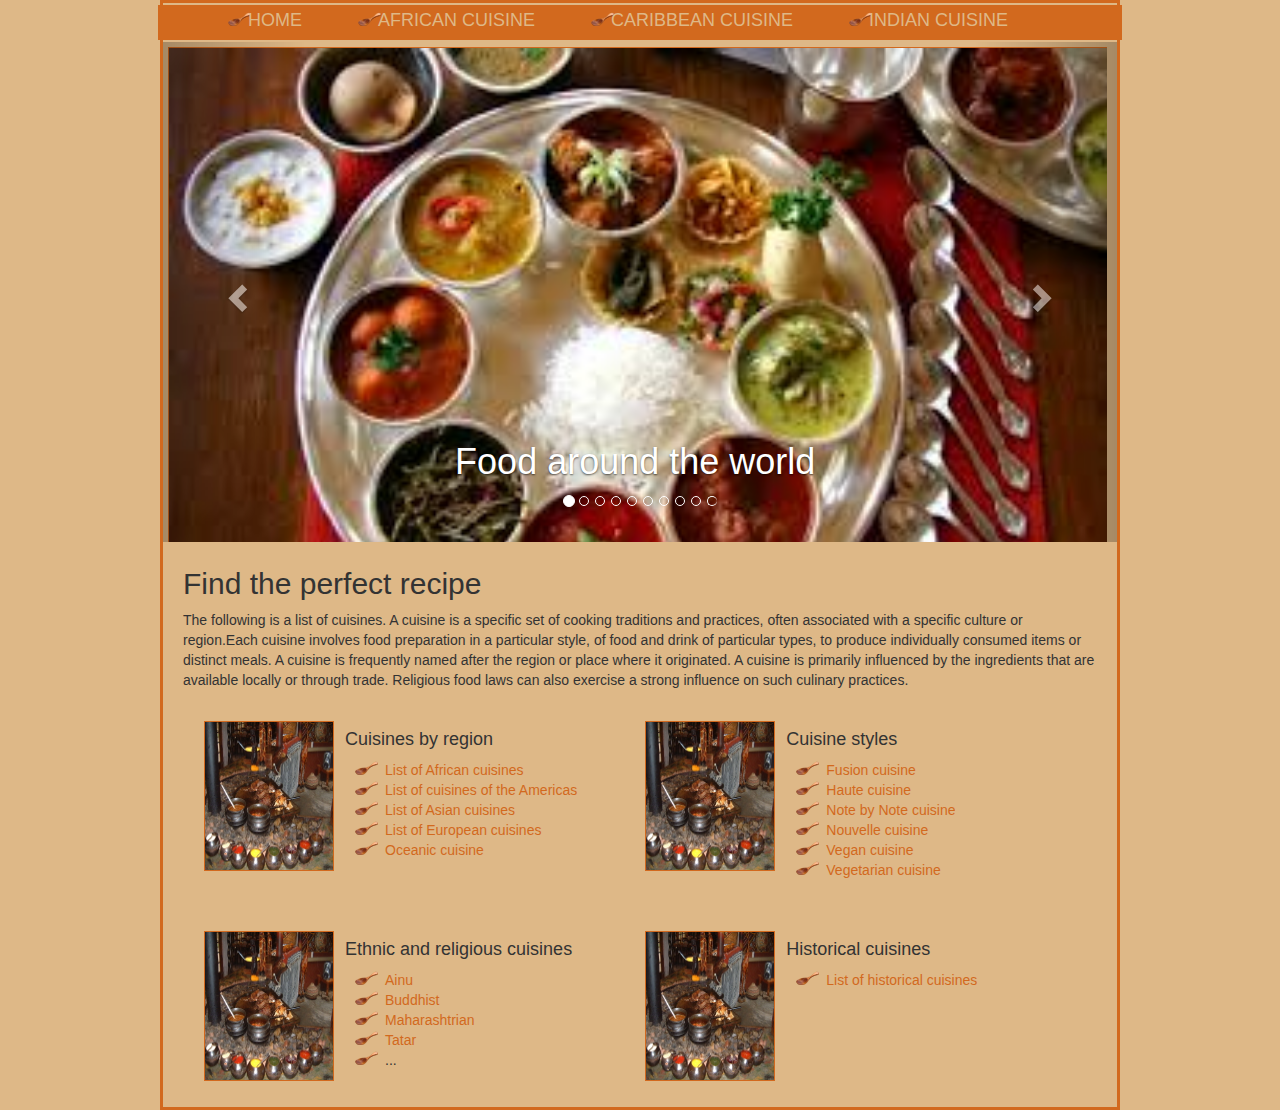
<file: mysite-css/index.html>
<!DOCTYPE html>
<html>
<head lang="en">
    <meta charset="UTF-8">
    <title>Početna - svetske kuhinje</title>

    <meta name="viewport" content="width=device-width, initial-scale=1">
    <link rel="stylesheet" href="http://maxcdn.bootstrapcdn.com/bootstrap/3.3.4/css/bootstrap.min.css">
    <script src="https://ajax.googleapis.com/ajax/libs/jquery/1.11.3/jquery.min.js"></script>
    <script src="http://maxcdn.bootstrapcdn.com/bootstrap/3.3.4/js/bootstrap.min.js"></script>
    <link type="text/css" rel="stylesheet" href="style.css">

    <script>

    </script>

</head>
<body>

<div class="nav">
<ul>
    <li class="uli menu"><a href="index.html">Home</a></li>
    <li class="uli menu"><a href="african.html">African cuisine</a></li>
    <li class="uli menu"><a href="caribbean.html">Caribbean cuisine</a></li>
    <li class="uli menu"><a href="indian.html">Indian cuisine</a></li>
</ul>
</div>

<div id="myCarousel" class="carousel slide" data-ride="carousel">
    <!-- Indicators -->
    <ol class="carousel-indicators">
        <li data-target="#myCarousel" data-slide-to="0" class="active"></li>
        <li data-target="#myCarousel" data-slide-to="1"></li>
        <li data-target="#myCarousel" data-slide-to="2"></li>
        <li data-target="#myCarousel" data-slide-to="3"></li>
        <li data-target="#myCarousel" data-slide-to="4"></li>
        <li data-target="#myCarousel" data-slide-to="5"></li>
        <li data-target="#myCarousel" data-slide-to="6"></li>
        <li data-target="#myCarousel" data-slide-to="7"></li>
        <li data-target="#myCarousel" data-slide-to="8"></li>
        <li data-target="#myCarousel" data-slide-to="9"></li>
    </ol>

    <!-- Wrapper for slides -->
    <div class="carousel-inner" role="listbox">
        <div class="item active">
            <img src="img/images.jpg" alt="Food">
            <div class="carousel-caption">
                <h1>Food around the world</h1>
                <!--p>The atmosphere in Chania has a touch of Florence and Venice.</p-->
            </div>
        </div>

        <div class="item">
            <img src="img/images1.jpg" alt="Food">
            <div class="carousel-caption">
                <h1>Food around the world</h1>
                <!-- p>The atmosphere in Chania has a touch of Florence and Venice.</p-->
            </div>
        </div>

        <div class="item">
            <img src="img/images2.jpg" alt="Food">
            <div class="carousel-caption">
                <h1>Food around the world</h1>
                <!--p>Beatiful flowers in Kolymbari, Crete.</p-->
            </div>
        </div>

        <div class="item">
            <img src="img/images3.jpg" alt="Food">
            <div class="carousel-caption">
                <h1>Food around the world</h1>
                <!--p>Beatiful flowers in Kolymbari, Crete.</p-->
            </div>
        </div>

        <div class="item">
            <img src="img/images4.jpg" alt="Food">
            <div class="carousel-caption">
                <h1>Food around the world</h1>
                <!--p>Beatiful flowers in Kolymbari, Crete.</p-->
            </div>
        </div>

        <div class="item">
            <img src="img/images5.jpg" alt="Food">
            <div class="carousel-caption">
                <h1>Food around the world</h1>
                <!--p>Beatiful flowers in Kolymbari, Crete.</p-->
            </div>
        </div>

        <div class="item">
            <img src="img/images6.jpg" alt="Food">
            <div class="carousel-caption">
                <h1>Food around the world</h1>
                <!--p>Beatiful flowers in Kolymbari, Crete.</p-->
            </div>
        </div>

        <div class="item">
            <img src="img/images7.jpg" alt="Food">
            <div class="carousel-caption">
                <h1>Food around the world</h1>
                <!--p>Beatiful flowers in Kolymbari, Crete.</p-->
            </div>
        </div>

        <div class="item">
            <img src="img/images8.jpg" alt="Food">
            <div class="carousel-caption">
                <h1>Food around the world</h1>
                <!--p>Beatiful flowers in Kolymbari, Crete.</p-->
            </div>
        </div>

        <div class="item">
            <img src="img/Indian_Spices.jpg" alt="Food">
            <div class="carousel-caption">
                <h1>Food around the world</h1>
                <!--p>Beatiful flowers in Kolymbari, Crete.</p-->
            </div>
        </div>
    </div>

    <!-- Left and right controls -->
    <a class="left carousel-control" href="#myCarousel" role="button" data-slide="prev">
        <span class="glyphicon glyphicon-chevron-left" aria-hidden="true"></span>
        <span class="sr-only">Previous</span>
    </a>
    <a class="right carousel-control" href="#myCarousel" role="button" data-slide="next">
        <span class="glyphicon glyphicon-chevron-right" aria-hidden="true"></span>
        <span class="sr-only">Next</span>
    </a>
</div>

<div class="main container-fluid">
<h2>Find the perfect recipe</h2>



    <p>The following is a list of cuisines. A cuisine is a specific set of cooking traditions and practices,
        often associated with a specific culture or region.Each cuisine involves food preparation in a particular style,
        of food and drink of particular types, to produce individually consumed items or distinct meals.
        A cuisine is frequently named after the region or place where it originated.
        A cuisine is primarily influenced by the ingredients that are available locally or through trade.
        Religious food laws can also exercise a strong influence on such culinary practices.</p>


<div class="section">
    <div class="secimg">
        <img src="img/800px-CuisineSouthAfrica.jpg" alt="Region cuisines">
    </div>
    <div class="secol">
        <h4>Cuisines by region</h4>
        <ul class="ulindex">
            <li><a href="https://en.wikipedia.org/wiki/List_of_African_cuisines" target="_blank">List of African cuisines</a></li>
            <li><a href="https://en.wikipedia.org/wiki/List_of_cuisines_of_the_Americas" target="_blank">List of cuisines of the Americas</a></li>
            <li><a href="https://en.wikipedia.org/wiki/List_of_Asian_cuisines" target="_blank">List of Asian cuisines</a></li>
            <li><a href="https://en.wikipedia.org/wiki/List_of_European_cuisines" target="_blank">List of European cuisines</a></li>
            <li><a href="https://en.wikipedia.org/wiki/Oceanic_cuisine" target="_blank">Oceanic cuisine</a></li>
        </ul>
    </div>
</div>
<div class="section">
    <div class="secimg">
        <img src="img/800px-CuisineSouthAfrica.jpg" alt="Region cuisines">
    </div>
    <div class="secol">
        <h4>Cuisine styles</h4>
        <ul class="ulindex">
            <li><a href="https://en.wikipedia.org/wiki/Fusion_cuisine" target="_blank">Fusion cuisine</a></li>
            <li><a href="https://en.wikipedia.org/wiki/Haute_cuisine" target="_blank">Haute cuisine</a></li>
            <li><a href="https://en.wikipedia.org/wiki/Note_by_Note_cuisine" target="_blank">Note by Note cuisine</a></li>
            <li><a href="https://en.wikipedia.org/wiki/Nouvelle_cuisine" target="_blank">Nouvelle cuisine</a></li>
            <li><a href="https://en.wikipedia.org/wiki/Vegan_cuisine" target="_blank">Vegan cuisine</a></li>
            <li><a href="https://en.wikipedia.org/wiki/Vegetarian_cuisine" target="_blank">Vegetarian cuisine</a></li>
        </ul>
    </div>
</div>
<div class="section">
    <div class="secimg">
        <img src="img/800px-CuisineSouthAfrica.jpg" alt="Region cuisines">
    </div>
    <div class="secol">
        <h4>Ethnic and religious cuisines</h4>
        <ul class="ulindex">
            <li><a href="https://en.wikipedia.org/wiki/Ainu_cuisine" target="_blank">Ainu</a></li>
            <li><a href="https://en.wikipedia.org/wiki/Buddhist_cuisine" target="_blank">Buddhist</a></li>
            <li><a href="https://en.wikipedia.org/wiki/Maharashtrian_cuisine" target="_blank">Maharashtrian</a></li>
            <li><a href="https://en.wikipedia.org/wiki/Tatar_cuisine" target="_blank">Tatar</a></li>
            <li>...</li>
        </ul>
    </div>
</div>
<div class="section">
    <div class="secimg">
        <img src="img/800px-CuisineSouthAfrica.jpg" alt="Region cuisines">
    </div>
    <div class="secol">
        <h4>Historical cuisines</h4>
        <ul class="ulindex">
            <li><a href="https://en.wikipedia.org/wiki/List_of_historical_cuisines" target="_blank">List of historical cuisines</a></li>
        </ul>
    </div>
</div>

</div>

</body>
</html>
</file>
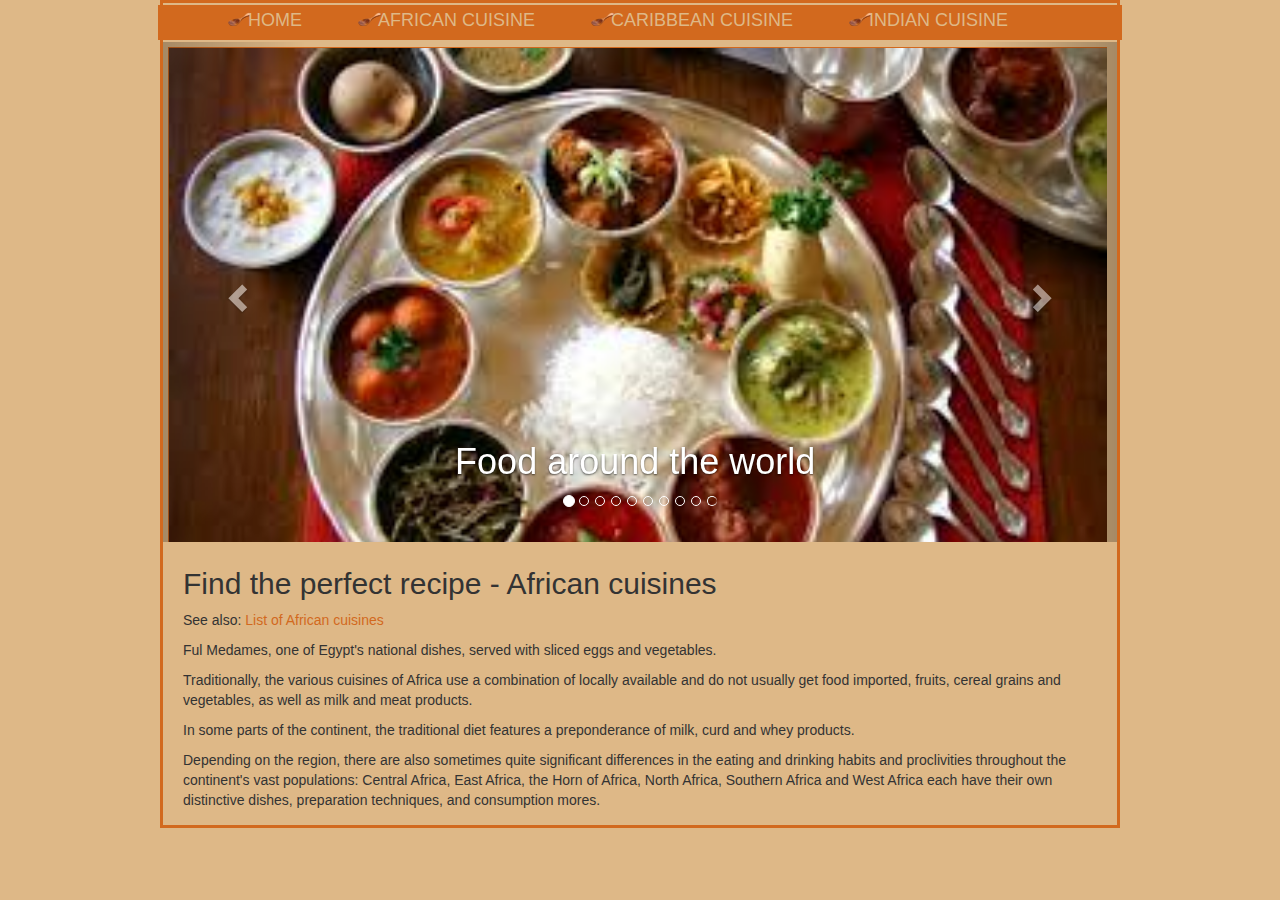
<file: mysite-css/african.html>
<!DOCTYPE html>
<html>
<head lang="en">
    <meta charset="UTF-8">
    <title>Početna - svetske kuhinje</title>


    <meta name="viewport" content="width=device-width, initial-scale=1">
    <link rel="stylesheet" href="http://maxcdn.bootstrapcdn.com/bootstrap/3.3.4/css/bootstrap.min.css">
    <script src="https://ajax.googleapis.com/ajax/libs/jquery/1.11.3/jquery.min.js"></script>
    <script src="http://maxcdn.bootstrapcdn.com/bootstrap/3.3.4/js/bootstrap.min.js"></script>
    <link type="text/css" rel="stylesheet" href="style.css">

    <script>

    </script>

</head>
<body>

<div class="nav">
    <ul>
        <li class="uli menu"><a href="index.html">Home</a></li>
        <li class="uli menu"><a href="african.html">African cuisine</a></li>
        <li class="uli menu"><a href="caribbean.html">Caribbean cuisine</a></li>
        <li class="uli menu"><a href="indian.html">Indian cuisine</a></li>
    </ul>
</div>

<div id="myCarousel" class="carousel slide" data-ride="carousel">
    <!-- Indicators -->
    <ol class="carousel-indicators">
        <li data-target="#myCarousel" data-slide-to="0" class="active"></li>
        <li data-target="#myCarousel" data-slide-to="1"></li>
        <li data-target="#myCarousel" data-slide-to="2"></li>
        <li data-target="#myCarousel" data-slide-to="3"></li>
        <li data-target="#myCarousel" data-slide-to="4"></li>
        <li data-target="#myCarousel" data-slide-to="5"></li>
        <li data-target="#myCarousel" data-slide-to="6"></li>
        <li data-target="#myCarousel" data-slide-to="7"></li>
        <li data-target="#myCarousel" data-slide-to="8"></li>
        <li data-target="#myCarousel" data-slide-to="9"></li>
    </ol>

    <!-- Wrapper for slides -->
    <div class="carousel-inner" role="listbox">
        <div class="item active">
            <img src="img/images.jpg" alt="Food">
            <div class="carousel-caption">
                <h1>Food around the world</h1>
                <!--p>The atmosphere in Chania has a touch of Florence and Venice.</p-->
            </div>
        </div>

        <div class="item">
            <img src="img/images1.jpg" alt="Food">
            <div class="carousel-caption">
                <h1>Food around the world</h1>
                <!-- p>The atmosphere in Chania has a touch of Florence and Venice.</p-->
            </div>
        </div>

        <div class="item">
            <img src="img/images2.jpg" alt="Food">
            <div class="carousel-caption">
                <h1>Food around the world</h1>
                <!--p>Beatiful flowers in Kolymbari, Crete.</p-->
            </div>
        </div>

        <div class="item">
            <img src="img/images3.jpg" alt="Food">
            <div class="carousel-caption">
                <h1>Food around the world</h1>
                <!--p>Beatiful flowers in Kolymbari, Crete.</p-->
            </div>
        </div>

        <div class="item">
            <img src="img/images4.jpg" alt="Food">
            <div class="carousel-caption">
                <h1>Food around the world</h1>
                <!--p>Beatiful flowers in Kolymbari, Crete.</p-->
            </div>
        </div>

        <div class="item">
            <img src="img/images5.jpg" alt="Food">
            <div class="carousel-caption">
                <h1>Food around the world</h1>
                <!--p>Beatiful flowers in Kolymbari, Crete.</p-->
            </div>
        </div>

        <div class="item">
            <img src="img/images6.jpg" alt="Food">
            <div class="carousel-caption">
                <h1>Food around the world</h1>
                <!--p>Beatiful flowers in Kolymbari, Crete.</p-->
            </div>
        </div>

        <div class="item">
            <img src="img/images7.jpg" alt="Food">
            <div class="carousel-caption">
                <h1>Food around the world</h1>
                <!--p>Beatiful flowers in Kolymbari, Crete.</p-->
            </div>
        </div>

        <div class="item">
            <img src="img/images8.jpg" alt="Food">
            <div class="carousel-caption">
                <h1>Food around the world</h1>
                <!--p>Beatiful flowers in Kolymbari, Crete.</p-->
            </div>
        </div>

        <div class="item">
            <img src="img/Indian_Spices.jpg" alt="Food">
            <div class="carousel-caption">
                <h1>Food around the world</h1>
                <!--p>Beatiful flowers in Kolymbari, Crete.</p-->
            </div>
        </div>
    </div>

    <!-- Left and right controls -->
    <a class="left carousel-control" href="#myCarousel" role="button" data-slide="prev">
        <span class="glyphicon glyphicon-chevron-left" aria-hidden="true"></span>
        <span class="sr-only">Previous</span>
    </a>
    <a class="right carousel-control" href="#myCarousel" role="button" data-slide="next">
        <span class="glyphicon glyphicon-chevron-right" aria-hidden="true"></span>
        <span class="sr-only">Next</span>
    </a>
</div>

<div class="main container-fluid">
<h2>Find the perfect recipe - African cuisines</h2>


<p>See also: <a href="https://en.wikipedia.org/wiki/List_of_African_cuisines">List of African cuisines</a></p>
<p>Ful Medames, one of Egypt's national dishes, served with sliced eggs and vegetables.</p>
<p>Traditionally, the various cuisines of Africa use a combination of locally available and do not usually get food
    imported, fruits, cereal grains and vegetables, as well as milk and meat products.</p>
<p>In some parts of the continent, the traditional diet features a preponderance of milk, curd and whey products.</p>
<p>Depending on the region, there are also sometimes quite significant differences in the eating and drinking habits
    and proclivities throughout the continent's vast populations: Central Africa, East Africa, the Horn of Africa,
    North Africa, Southern Africa and West Africa each have their own distinctive dishes, preparation techniques,
    and consumption mores.</p>
</div>
</body>
</html>
</file>
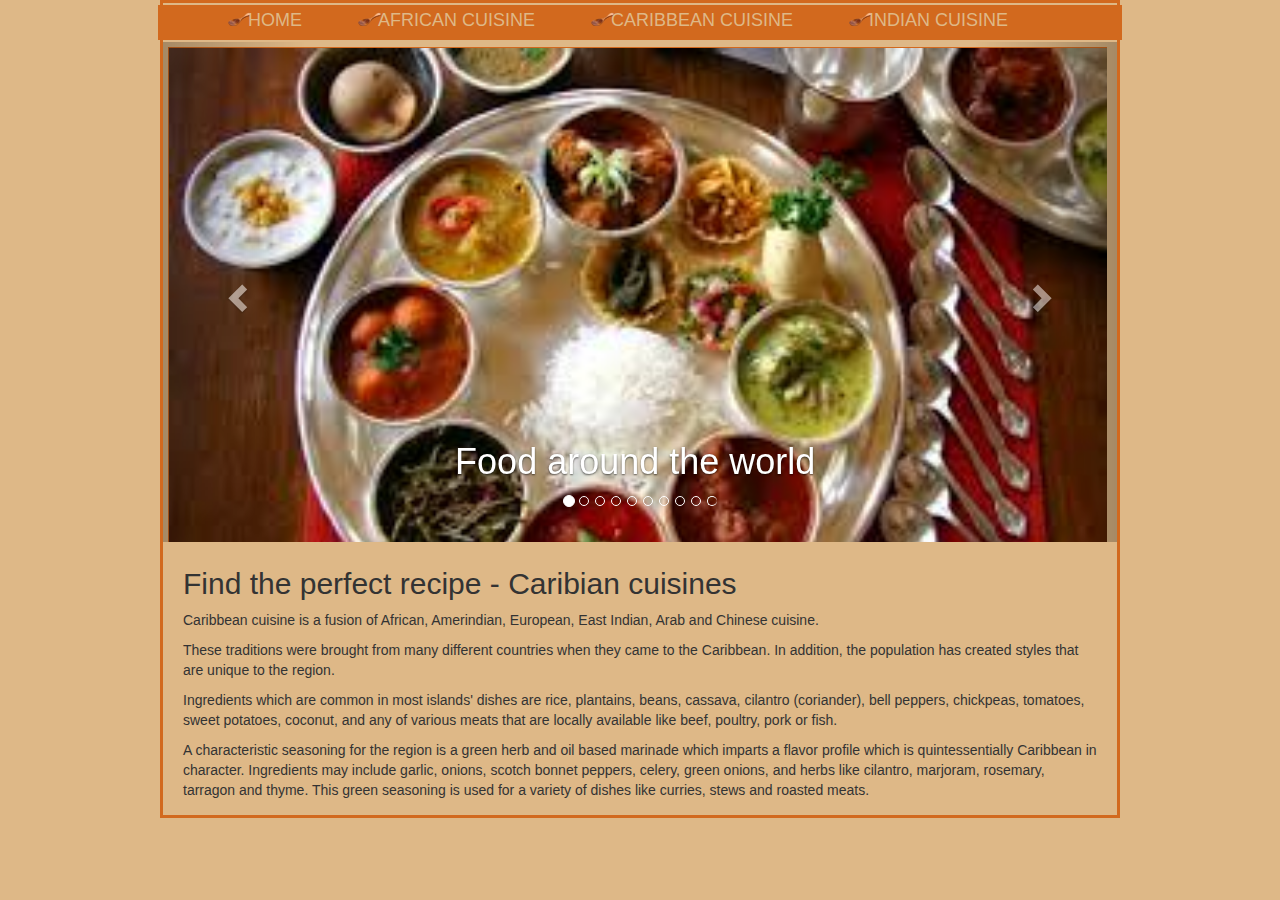
<file: mysite-css/caribbean.html>
<!DOCTYPE html>
<html>
<head lang="en">
    <meta charset="UTF-8">
    <title>Hrana sa Kariba - svetske kuhinje</title>

    <meta name="viewport" content="width=device-width, initial-scale=1">
    <link rel="stylesheet" href="http://maxcdn.bootstrapcdn.com/bootstrap/3.3.4/css/bootstrap.min.css">
    <script src="https://ajax.googleapis.com/ajax/libs/jquery/1.11.3/jquery.min.js"></script>
    <script src="http://maxcdn.bootstrapcdn.com/bootstrap/3.3.4/js/bootstrap.min.js"></script>
    <link type="text/css" rel="stylesheet" href="style.css">

    <script>

    </script>

</head>
<body>

<div class="nav">
    <ul>
        <li class="uli menu"><a href="index.html">Home</a></li>
        <li class="uli menu"><a href="african.html">African cuisine</a></li>
        <li class="uli menu"><a href="caribbean.html">Caribbean cuisine</a></li>
        <li class="uli menu"><a href="indian.html">Indian cuisine</a></li>
    </ul>
</div>

<!--nav class="navbar navbar-inverse navbar-fixed-top">
    <div class="container-fluid">
        <div class="navbar-header">
            <a class="navbar-brand" href="#">WebSiteName</a>
        </div>
        <div>
            <ul class="nav navbar-nav">
                <li class="active"><a href="index.html">Home</a></li>
                <li><a href="african.html">African cuisine</a></li>
                <li><a href="caribbean.html">Caribbean cuisine</a></li>
                <li><a href="indian.html">Indian cuisine</a></li>
            </ul>
        </div>
    </div>
</nav-->

<div id="myCarousel" class="carousel slide" data-ride="carousel">
    <!-- Indicators -->
    <ol class="carousel-indicators">
        <li data-target="#myCarousel" data-slide-to="0" class="active"></li>
        <li data-target="#myCarousel" data-slide-to="1"></li>
        <li data-target="#myCarousel" data-slide-to="2"></li>
        <li data-target="#myCarousel" data-slide-to="3"></li>
        <li data-target="#myCarousel" data-slide-to="4"></li>
        <li data-target="#myCarousel" data-slide-to="5"></li>
        <li data-target="#myCarousel" data-slide-to="6"></li>
        <li data-target="#myCarousel" data-slide-to="7"></li>
        <li data-target="#myCarousel" data-slide-to="8"></li>
        <li data-target="#myCarousel" data-slide-to="9"></li>
    </ol>

    <!-- Wrapper for slides -->
    <div class="carousel-inner" role="listbox">
        <div class="item active">
            <img src="img/images.jpg" alt="Food">
            <div class="carousel-caption">
                <h1>Food around the world</h1>
                <!--p>The atmosphere in Chania has a touch of Florence and Venice.</p-->
            </div>
        </div>

        <div class="item">
            <img src="img/images1.jpg" alt="Food">
            <div class="carousel-caption">
                <h1>Food around the world</h1>
                <!-- p>The atmosphere in Chania has a touch of Florence and Venice.</p-->
            </div>
        </div>

        <div class="item">
            <img src="img/images2.jpg" alt="Food">
            <div class="carousel-caption">
                <h1>Food around the world</h1>
                <!--p>Beatiful flowers in Kolymbari, Crete.</p-->
            </div>
        </div>

        <div class="item">
            <img src="img/images3.jpg" alt="Food">
            <div class="carousel-caption">
                <h1>Food around the world</h1>
                <!--p>Beatiful flowers in Kolymbari, Crete.</p-->
            </div>
        </div>

        <div class="item">
            <img src="img/images4.jpg" alt="Food">
            <div class="carousel-caption">
                <h1>Food around the world</h1>
                <!--p>Beatiful flowers in Kolymbari, Crete.</p-->
            </div>
        </div>

        <div class="item">
            <img src="img/images5.jpg" alt="Food">
            <div class="carousel-caption">
                <h1>Food around the world</h1>
                <!--p>Beatiful flowers in Kolymbari, Crete.</p-->
            </div>
        </div>

        <div class="item">
            <img src="img/images6.jpg" alt="Food">
            <div class="carousel-caption">
                <h1>Food around the world</h1>
                <!--p>Beatiful flowers in Kolymbari, Crete.</p-->
            </div>
        </div>

        <div class="item">
            <img src="img/images7.jpg" alt="Food">
            <div class="carousel-caption">
                <h1>Food around the world</h1>
                <!--p>Beatiful flowers in Kolymbari, Crete.</p-->
            </div>
        </div>

        <div class="item">
            <img src="img/images8.jpg" alt="Food">
            <div class="carousel-caption">
                <h1>Food around the world</h1>
                <!--p>Beatiful flowers in Kolymbari, Crete.</p-->
            </div>
        </div>

        <div class="item">
            <img src="img/Indian_Spices.jpg" alt="Food">
            <div class="carousel-caption">
                <h1>Food around the world</h1>
                <!--p>Beatiful flowers in Kolymbari, Crete.</p-->
            </div>
        </div>
    </div>

    <!-- Left and right controls -->
    <a class="left carousel-control" href="#myCarousel" role="button" data-slide="prev">
        <span class="glyphicon glyphicon-chevron-left" aria-hidden="true"></span>
        <span class="sr-only">Previous</span>
    </a>
    <a class="right carousel-control" href="#myCarousel" role="button" data-slide="next">
        <span class="glyphicon glyphicon-chevron-right" aria-hidden="true"></span>
        <span class="sr-only">Next</span>
    </a>
</div>

<div class="main container-fluid">
<h2>Find the perfect recipe - Caribian cuisines</h2>


<p>Caribbean cuisine is a fusion of African, Amerindian, European, East Indian, Arab and Chinese cuisine.</p>
<p>These traditions were brought from many different countries when they came to the Caribbean. In addition,
    the population has created styles that are unique to the region.</p>
<p>Ingredients which are common in most islands' dishes are rice, plantains, beans, cassava, cilantro (coriander),
    bell peppers, chickpeas, tomatoes, sweet potatoes, coconut, and any of various meats that are locally available like
    beef, poultry, pork or fish. </p>
<p>A characteristic seasoning for the region is a green herb and oil based marinade which imparts a flavor profile
    which is quintessentially Caribbean in character. Ingredients may include garlic, onions, scotch bonnet peppers,
    celery, green onions, and herbs like cilantro, marjoram, rosemary, tarragon and thyme. This green seasoning is used
    for a variety of dishes like curries, stews and roasted meats.</p>

</div>
</body>
</html>
</file>
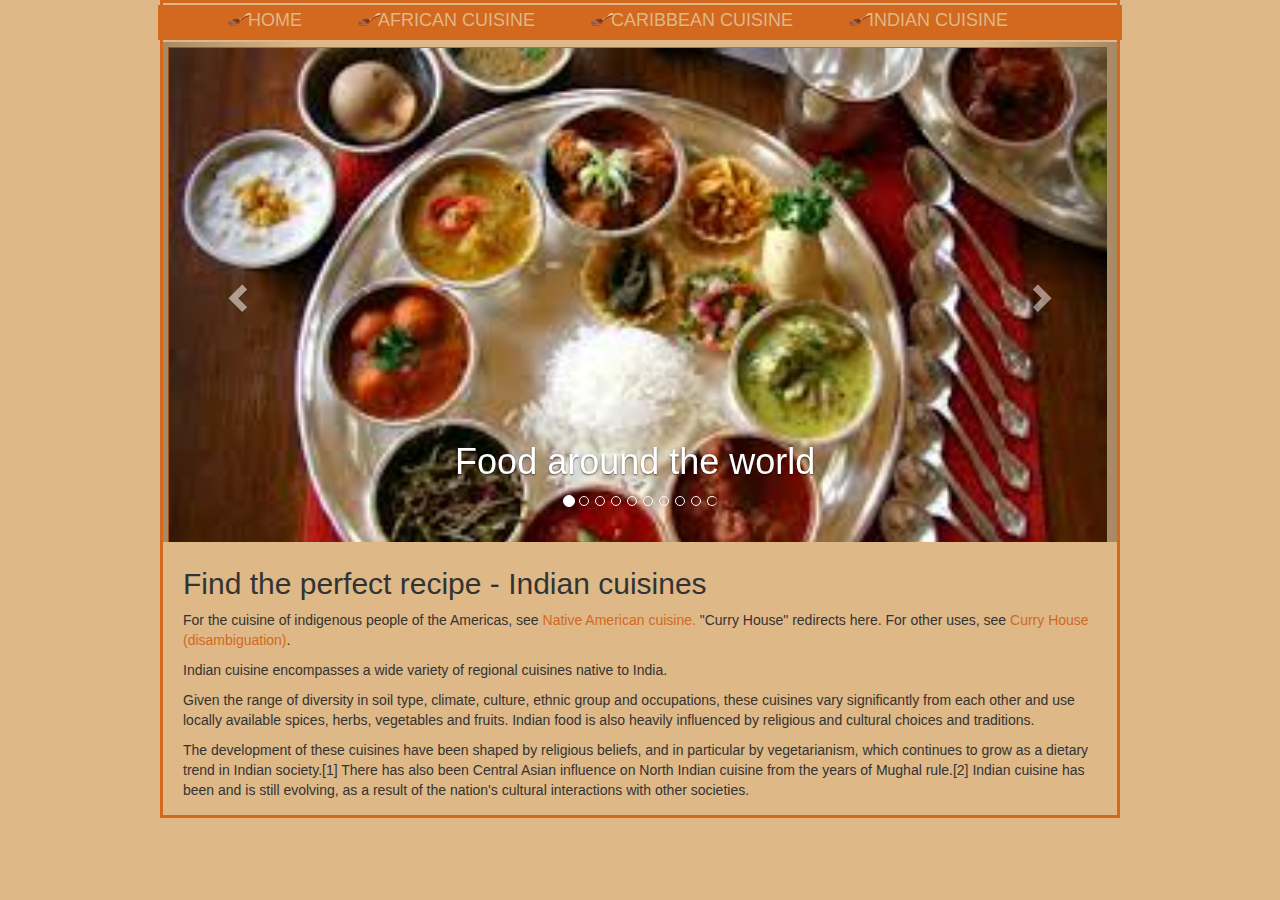
<file: mysite-css/indian.html>
<!DOCTYPE html>
<html>
<head lang="en">
    <meta charset="UTF-8">
    <title>Indijska hrana - svetske kuhinje</title>

    <meta name="viewport" content="width=device-width, initial-scale=1">
    <link rel="stylesheet" href="http://maxcdn.bootstrapcdn.com/bootstrap/3.3.4/css/bootstrap.min.css">
    <script src="https://ajax.googleapis.com/ajax/libs/jquery/1.11.3/jquery.min.js"></script>
    <script src="http://maxcdn.bootstrapcdn.com/bootstrap/3.3.4/js/bootstrap.min.js"></script>
    <link type="text/css" rel="stylesheet" href="style.css">

    <script>

    </script>

</head>
<body>

<div class="nav">
    <ul>
        <li class="uli menu"><a href="index.html">Home</a></li>
        <li class="uli menu"><a href="african.html">African cuisine</a></li>
        <li class="uli menu"><a href="caribbean.html">Caribbean cuisine</a></li>
        <li class="uli menu"><a href="indian.html">Indian cuisine</a></li>
    </ul>
</div>

<div id="myCarousel" class="carousel slide" data-ride="carousel">
    <!-- Indicators -->
    <ol class="carousel-indicators">
        <li data-target="#myCarousel" data-slide-to="0" class="active"></li>
        <li data-target="#myCarousel" data-slide-to="1"></li>
        <li data-target="#myCarousel" data-slide-to="2"></li>
        <li data-target="#myCarousel" data-slide-to="3"></li>
        <li data-target="#myCarousel" data-slide-to="4"></li>
        <li data-target="#myCarousel" data-slide-to="5"></li>
        <li data-target="#myCarousel" data-slide-to="6"></li>
        <li data-target="#myCarousel" data-slide-to="7"></li>
        <li data-target="#myCarousel" data-slide-to="8"></li>
        <li data-target="#myCarousel" data-slide-to="9"></li>
    </ol>

    <!-- Wrapper for slides -->
    <div class="carousel-inner" role="listbox">
        <div class="item active">
            <img src="img/images.jpg" alt="Food">
            <div class="carousel-caption">
                <h1>Food around the world</h1>
                <!--p>The atmosphere in Chania has a touch of Florence and Venice.</p-->
            </div>
        </div>

        <div class="item">
            <img src="img/images1.jpg" alt="Food">
            <div class="carousel-caption">
                <h1>Food around the world</h1>
                <!-- p>The atmosphere in Chania has a touch of Florence and Venice.</p-->
            </div>
        </div>

        <div class="item">
            <img src="img/images2.jpg" alt="Food">
            <div class="carousel-caption">
                <h1>Food around the world</h1>
                <!--p>Beatiful flowers in Kolymbari, Crete.</p-->
            </div>
        </div>

        <div class="item">
            <img src="img/images3.jpg" alt="Food">
            <div class="carousel-caption">
                <h1>Food around the world</h1>
                <!--p>Beatiful flowers in Kolymbari, Crete.</p-->
            </div>
        </div>

        <div class="item">
            <img src="img/images4.jpg" alt="Food">
            <div class="carousel-caption">
                <h1>Food around the world</h1>
                <!--p>Beatiful flowers in Kolymbari, Crete.</p-->
            </div>
        </div>

        <div class="item">
            <img src="img/images5.jpg" alt="Food">
            <div class="carousel-caption">
                <h1>Food around the world</h1>
                <!--p>Beatiful flowers in Kolymbari, Crete.</p-->
            </div>
        </div>

        <div class="item">
            <img src="img/images6.jpg" alt="Food">
            <div class="carousel-caption">
                <h1>Food around the world</h1>
                <!--p>Beatiful flowers in Kolymbari, Crete.</p-->
            </div>
        </div>

        <div class="item">
            <img src="img/images7.jpg" alt="Food">
            <div class="carousel-caption">
                <h1>Food around the world</h1>
                <!--p>Beatiful flowers in Kolymbari, Crete.</p-->
            </div>
        </div>

        <div class="item">
            <img src="img/images8.jpg" alt="Food">
            <div class="carousel-caption">
                <h1>Food around the world</h1>
                <!--p>Beatiful flowers in Kolymbari, Crete.</p-->
            </div>
        </div>

        <div class="item">
            <img src="img/Indian_Spices.jpg" alt="Food">
            <div class="carousel-caption">
                <h1>Food around the world</h1>
                <!--p>Beatiful flowers in Kolymbari, Crete.</p-->
            </div>
        </div>
    </div>

    <!-- Left and right controls -->
    <a class="left carousel-control" href="#myCarousel" role="button" data-slide="prev">
        <span class="glyphicon glyphicon-chevron-left" aria-hidden="true"></span>
        <span class="sr-only">Previous</span>
    </a>
    <a class="right carousel-control" href="#myCarousel" role="button" data-slide="next">
        <span class="glyphicon glyphicon-chevron-right" aria-hidden="true"></span>
        <span class="sr-only">Next</span>
    </a>
</div>

<div class="main container-fluid">
<h2>Find the perfect recipe - Indian cuisines</h2>


<p>For the cuisine of indigenous people of the Americas, see <a href="https://en.wikipedia.org/wiki/Native_American_cuisine">Native American cuisine.</a>
    "Curry House" redirects here. For other uses, see <a href="https://en.wikipedia.org/wiki/Curry_House_(disambiguation)">Curry House (disambiguation)</a>.</p>
<p>Indian cuisine encompasses a wide variety of regional cuisines native to India.</p>
<p>Given the range of diversity in soil type, climate, culture, ethnic group and occupations, these cuisines vary
    significantly from each other and use locally available spices, herbs, vegetables and fruits.
    Indian food is also heavily influenced by religious and cultural choices and traditions.</p>
<p>The development of these cuisines have been shaped by religious beliefs, and in particular by vegetarianism,
    which continues to grow as a dietary trend in Indian society.[1] There has also been Central Asian influence on
    North Indian cuisine from the years of Mughal rule.[2] Indian cuisine has been and is still evolving, as a result
    of the nation's cultural interactions with other societies.</p>

</div>
</body>
</html>
</file>
<file: mysite-css/style.css>
body{
    width: 960px;
    margin: auto;
    background-color: burlywood;
    border: solid chocolate;
}

.nav {
    margin: 2px -5px;
    background-color: chocolate;
}

.main{
    margin: 5px;
}

.section{
    margin: 15px;
    float: left;
    width: 45%;
}

.secimg{
    margin: 1px;
    float: left;
}

.secol{
    margin: 5px;
    float: left;
}

ul{

    overflow: auto;
    list-style-type: none;

}

.uli{
    display: inline-flex;

    padding-top: 5px;
    padding-left:  30px;
    padding-right: 25px;
    height: 25px;
    float: left;
    margin-right: 0px;
    border-right: 1px solid chocolate;
}

li.uli::before {
    content:url(img/spoon.png);
    width: 20px;
    height: 20px;
    display:block;
    float: left;
}

li:last-child {
    border-right: none;
}

.ulindex{
    list-style-image: url('img/spoon.png');
}

.menu {
    text-decoration: none;
    color: #burlywood;
    font: 18px Helvetica, Verdana, sans-serif;
    text-transform: uppercase;
}



.menu:active a {
    text-decoration: underline;
    font-weight: bold;
    color: darkred;
}

a{
     color: chocolate;
 }

a:visited{
    color: chocolate;
    text-decoration: none;
}

.menu a {
    color: burlywood;
}

a:hover {
    color: darkred;
    text-decoration: underline;
    font-weight: bold;
}


img{
    height: 150px;
    width: 130px;
    align: left;
    margin: 5px;
    border: 1px ridge chocolate;
}


.carousel-inner {
    height: 500px;
    width: 99%;
    background-color: burlywood;
}

.carousel-inner .item {
    overflow: hidden;
    max-width: 100%;
    max-height: 100%;
}

.carousel-inner .item img {
    width: 100%;
    min-height: 100%;
    max-height: none;
}
</file>
